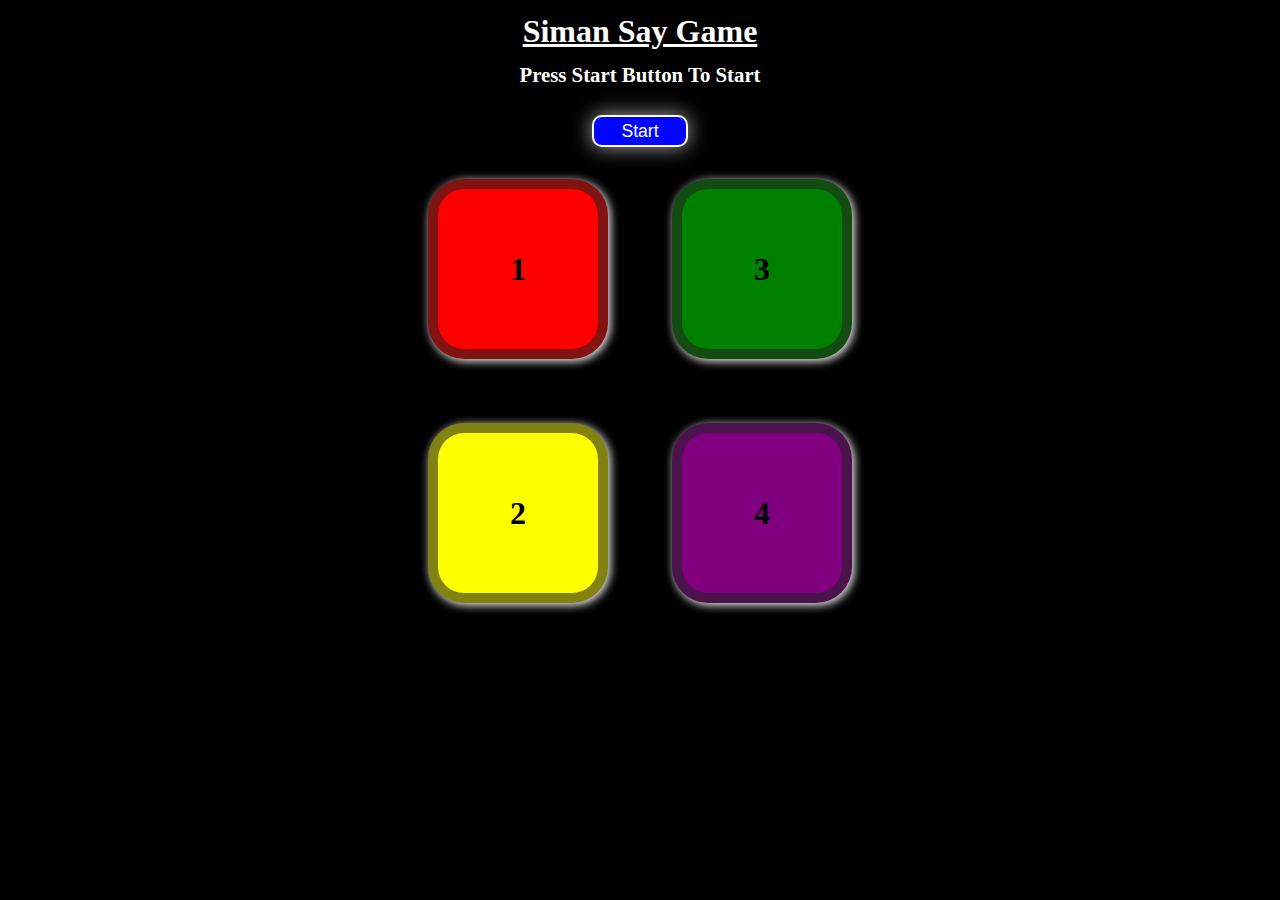
<file: index.html>
<!DOCTYPE html>
<html lang="en">
<head>
    <meta charset="UTF-8">
    <meta name="viewport" content="width=device-width, initial-scale=1.0">
    <title>Siman Say Game</title>
</head>
<link rel="stylesheet" href="Simon.css">
<body>
    <audio class="endSound" controls src="soundEndGame.mp3"></audio>
    <audio class="btnSound" controls src="tabsound.mp3"></audio>
    <audio class="sbtnSound" controls src="StartGame.mp3"></audio>

    <h1 class="Gname">Siman Say Game</h1> 
    <h2 class="level">Press Start Button To Start</h2> 

    <button class="start">Start</button>
    <div class="btn-container">
        <div class="line-one">
            <div class="btn red" type="button" id="red"><p>1</p></div>
            <div class="btn yellow" type="button" id="yellow"><p>2</p></div>
        </div>
        <div class="line-two">
            <div class="btn green" type="button" id="green"><p>3</p></div>
            <div class="btn purple" type="button" id="purple"><p>4</p></div>
        </div>
    </div>
    <h1 class="highscore"></h1>

    <script src="game.js"></script>
</body>
</html>
</file>
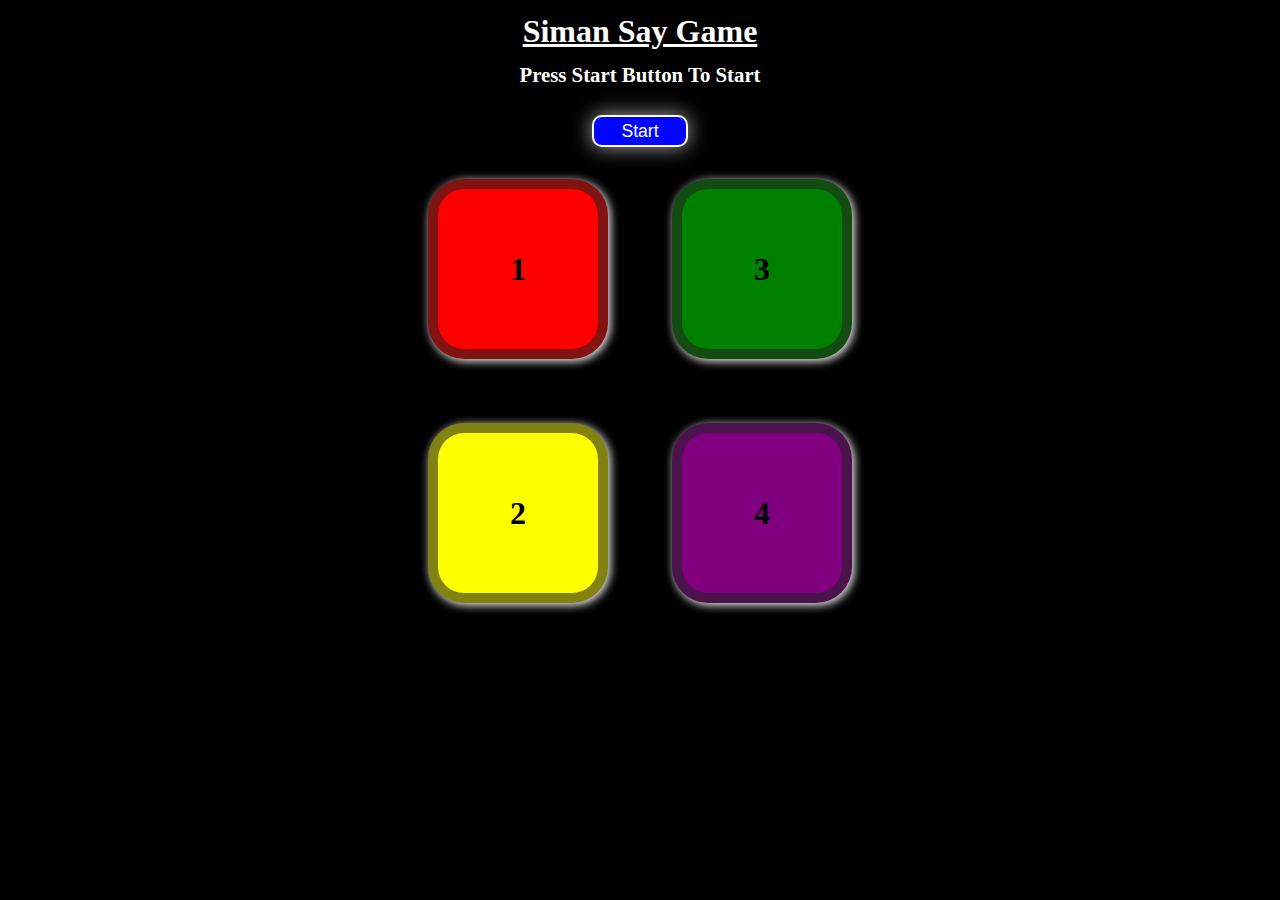
<file: Simon.html>
<!DOCTYPE html>
<html lang="en">
<head>
    <meta charset="UTF-8">
    <meta name="viewport" content="width=device-width, initial-scale=1.0">
    <title>Siman Say Game</title>
</head>
<link rel="stylesheet" href="Simon.css">
<body>
    <audio class="endSound" controls src="soundEndGame.mp3"></audio>
    <audio class="btnSound" controls src="tabsound.mp3"></audio>
    <audio class="sbtnSound" controls src="StartGame.mp3"></audio>

    <h1 class="Gname">Siman Say Game</h1> 
    <h2 class="level">Press Start Button To Start</h2> 

    <button class="start">Start</button>
    <div class="btn-container">
        <div class="line-one">
            <div class="btn red" type="button" id="red"><p>1</p></div>
            <div class="btn yellow" type="button" id="yellow"><p>2</p></div>
        </div>
        <div class="line-two">
            <div class="btn green" type="button" id="green"><p>3</p></div>
            <div class="btn purple" type="button" id="purple"><p>4</p></div>
        </div>
    </div>
    <h1 class="highscore"></h1>

    <script src="game.js"></script>
</body>
</html>
</file>
<file: Simon.css>
body{
    text-align: center;
    background-color: black;
    color: white;
}

.btn{
    height: 8rem;
    width: 8rem;
    border-radius: 20%;
    border: 10px solid rgba(33, 33, 33, 0.564);
    margin: 2rem;
    padding: 1em;
    font-weight: 800;
    color: black;
    display: flex;
    justify-content: center;
    align-items: center;
    box-shadow: 2px 2px 10px rgb(255, 255, 255);

}
.btn>p{
    font-size: 2rem;
}
.red, .green{
    margin-bottom: 4rem !important;

}
.btn-container{
    display: flex;
    justify-content: center;
}
.red{
    background-color: red;
}
.yellow{
    background-color: yellow;
}
.green{
    background-color: green;
}
.purple{
    background-color: purple;
}
.flash{
    background-color: rgb(0, 0, 0);
    box-shadow: 2px 2px 10px red !important;
}
.userFlash{
    background-color: blue;
    box-shadow: none !important;

}
@media (max-width: 524px) {
    .btn{
        height: 5rem;
        width: 5rem;
        border-radius: 20%;
        border: 10px solid rgba(33, 33, 33, 0.564);
        margin: 1.4rem;
        padding: .5em;
    }
    .btn>p{
        font-size: 1.5rem;
    }
    .red, .green{
        margin-bottom: 2.48em !important;    
    }
}
.start{
    height: 2rem;
    width: 6rem;
    background-color: rgb(1, 5, 253);
    color: rgb(255, 255, 255);
    border: 2px solid rgb(255, 251, 251);
    border-radius: 10px;
    font-size: 1.1rem;
    box-shadow: 0px 0px 20px rgb(170, 170, 170);
}
.start:hover{
    box-shadow: 0px 0px 10px rgb(255, 255, 255);
}
.level{
    height: 35px;
    font-size: 1.3rem;
}

.highscore{
    font-size: 1.8rem;
    color: blue;
    height: 2rem;
    line-height: 20px;
}
.Gname{
    text-decoration: underline;
    line-height: 20px;
}
audio{
    display: none;
}
</file>
